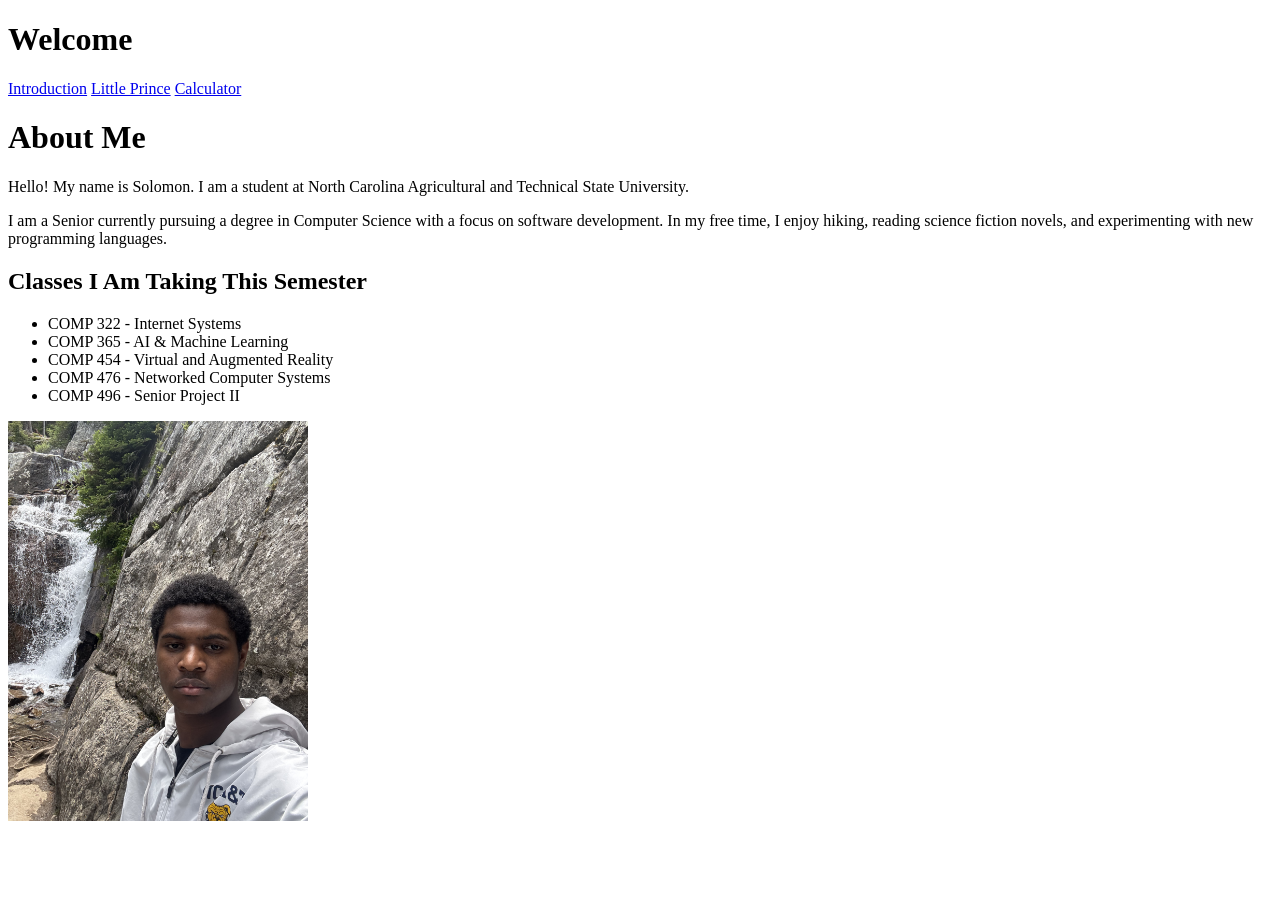
<file: index.html>
<!DOCTYPE html>
<html lang="en">
<head>
    <meta charset="UTF-8">
    <meta name="viewport" content="width=device-width, initial-scale=1.0">
    <title>MAIN</title>
</head>
<body>
    <header>
        <h1>Welcome</h1>
        <a href="introduction.html">Introduction</a>
        <a href="little_prince.html">Little Prince</a>
        <a href="calculator.html">Calculator</a>
        <h1> About Me</h1>
         <p>Hello! My name is Solomon. I am a student at North Carolina Agricultural and Technical State University.</p>
    <p>
I am a Senior currently pursuing a degree in Computer Science with a focus on software development. In my free time, I enjoy hiking, reading science fiction novels, and experimenting with new programming languages.
    </p>
        <h2>Classes I Am Taking This Semester</h2>
        <nav>
            <ul>
              <li>COMP 322 - Internet Systems</li> 
              <li>COMP 365 - AI & Machine Learning</li>
                <li>COMP 454 - Virtual and Augmented Reality</li>
                <li>COMP 476 - Networked Computer Systems</li>
                <li>COMP 496 - Senior Project II</li>
            </ul>
        </nav>
        <img src="img1.jpeg" alt="Photo of Me" width="300" height="400">
            
        
    </header>
</body>
</html>
</file>
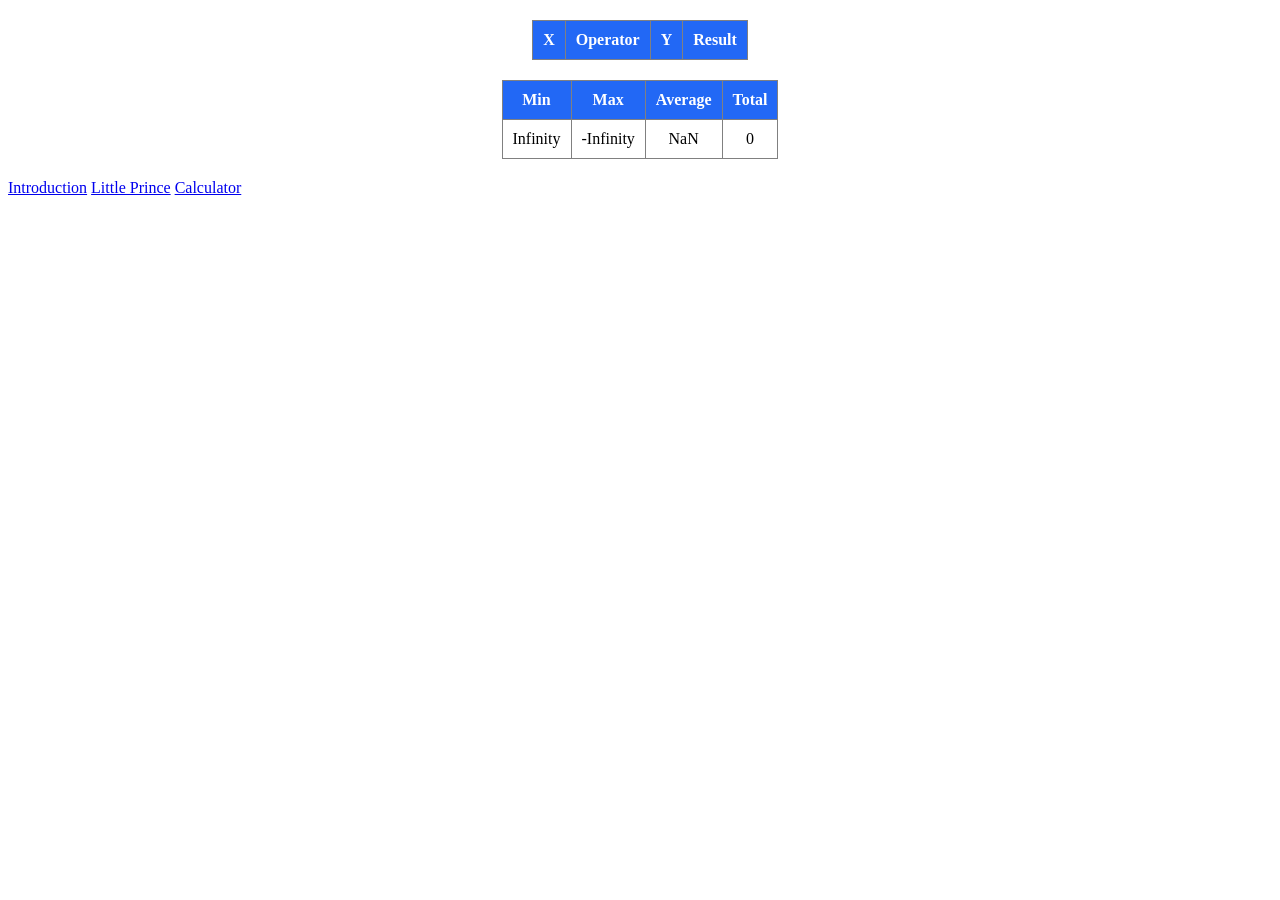
<file: calculator.html>
<!DOCTYPE html>
<html lang="en">
<head>
    <meta charset="UTF-8">
    <title>Calculator</title>

     <style>
        body{
            font-family:play;
        }
        table {
            border-collapse: collapse;
            margin: 20px auto;  
        }

        th {
            color:white;
            background-color: #2268f5;
            padding: 10px;
        }

        td {
            text-align: center;  
            padding: 10px;
        }
    </style>
</head>
<body>
    <script src="calculator.js"></script>
    <header>
        <a href="introduction.html">Introduction</a>
        <a href="little_prince.html">Little Prince</a>
        <a href="calculator.html">Calculator</a>
    </header>


</body>
</html>
</file>
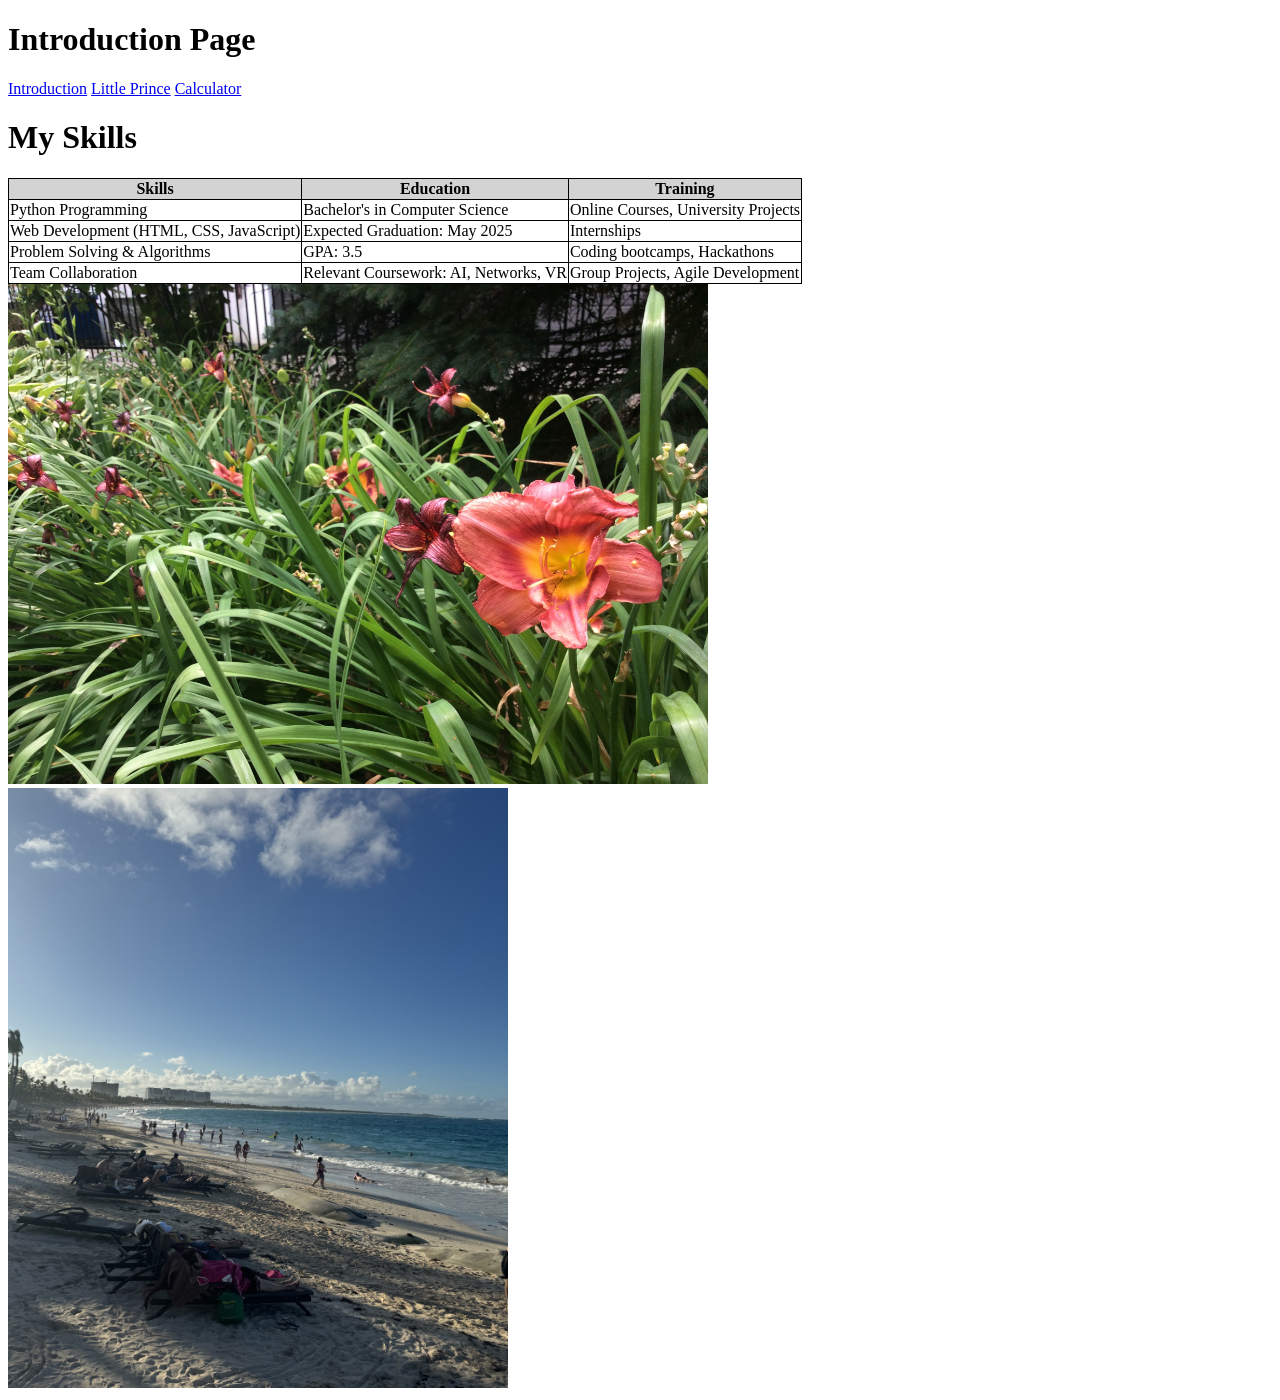
<file: introduction.html>
<!DOCTYPE html>
<html lang="en">
<head>
    <meta charset="UTF-8">
    <meta name="viewport" content="width=device-width, initial-scale=1.0">
    <title>Introduction</title>
    <style>

        table, th, td { border: 1px solid black; 
            border-collapse: collapse;
        }
        
    th{ background-color: lightgray; }

    div.table-container {
        overflow-x: auto;
    }
    </style>

</head>
<body>
    <header>
        <h1>Introduction Page</h1>
        <a href="introduction.html">Introduction</a>
        <a href="little_prince.html">Little Prince</a>
        <a href="calculator.html">Calculator</a>
    </header>

        <h1> My Skills</h1>
        
        <div class="table-container">
        <table>
    <tr>
        <th>Skills</th>
        <th>Education</th>
        <th>Training</th>
    </tr>
    <tr>
        <td>Python Programming</td>
        <td>Bachelor's in Computer Science</td>
        <td>Online Courses, University Projects</td>
    </tr>
    <tr>
        <td>Web Development (HTML, CSS, JavaScript)</td>
        <td>Expected Graduation: May 2025</td>
        <td>Internships</td>
    </tr>
    <tr>
        <td>Problem Solving & Algorithms</td>
        <td>GPA: 3.5</td>
        <td>Coding bootcamps, Hackathons</td>
    </tr>
    <tr>
        <td>Team Collaboration</td>
        <td>Relevant Coursework: AI, Networks, VR</td>
        <td>Group Projects, Agile Development</td>
    </tr>
</table>
        </div>


    <div>
    <img src="img2.jpeg" alt="Flowers" title = "A photo I took of some flowers" width="700" height="500">
    </div>

<div>

    <img src="img3.jpeg" alt="Beach" title = " A photo I took at the beach" width="500" height="600">
    </div>

</body>
</html>
</file>
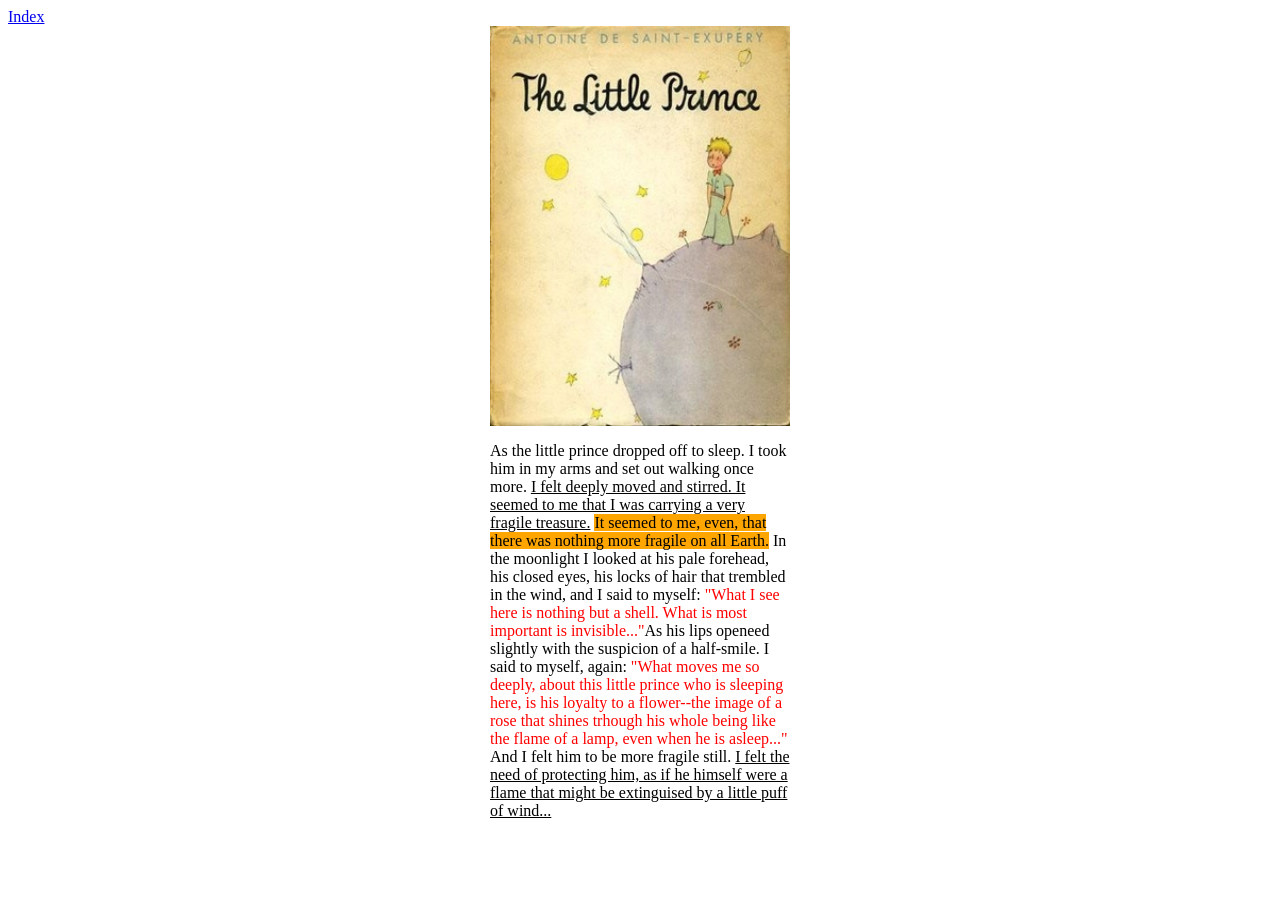
<file: little_prince.html>
<!DOCTYPE html>
<html lang="en">
<head>
    <meta charset="UTF-8">
    <meta name="viewport" content="width=device-width, initial-scale=1.0">
    <link rel="stylesheet" href="styles.css">


    <title>Little Prince</title>
   </head>

   <a href="index.html">Index</a>


   <div class="content">
   <img src="Littleprince.jpeg" alt="The Little Prince Cover" title="The Little Prince Book Cover" width="300" height="400" id="prince">
   <p class = "excerpt">
    As the little prince dropped off to sleep. I took him in my arms and set out walking once more. <span class="underline">I felt deeply moved and stirred. 
    It seemed to me that I was carrying a very fragile treasure.</span> <span class="highlight"> It seemed to me, even, that there was nothing more fragile on all Earth.</span> In the moonlight I looked at his pale
    forehead, his closed eyes, his locks of hair that trembled in the wind, and I said to myself: <span class="red-text">"What I see here is nothing but a shell. What is most important is invisible..."</span>As his lips openeed slightly with the
    suspicion of a half-smile. I said to myself, again: <span class="red-text">"What moves me so deeply, about this little prince who is sleeping here, is his loyalty to a flower--the image of a rose that shines
    trhough his whole being like the flame of a lamp, even when he is asleep..."</span> And I felt him to be more fragile still. <span class="underline">I felt the need of protecting him, as if he 
    himself were a flame that might be extinguised by a little puff of wind...</span>
   </p>
</div>
</body>
</html>
</file>
<file: styles.css>
mark {
  background-color: orange;
}

.underline {
  text-decoration: underline;
}

.highlight {
  background-color: orange
}

.red-text {
    color: red;  
}

.content{
    align-items: center;
    vertical-align: top;
    display: inline-block;
    text-align: left;   
    width: 300px;
    align-self:center
    }


#prince{
    max-width: 100%;
    display: block;
}

body {
  display: flex;
  flex-direction: column;
  align-items: flex-start; 
}
</file>
